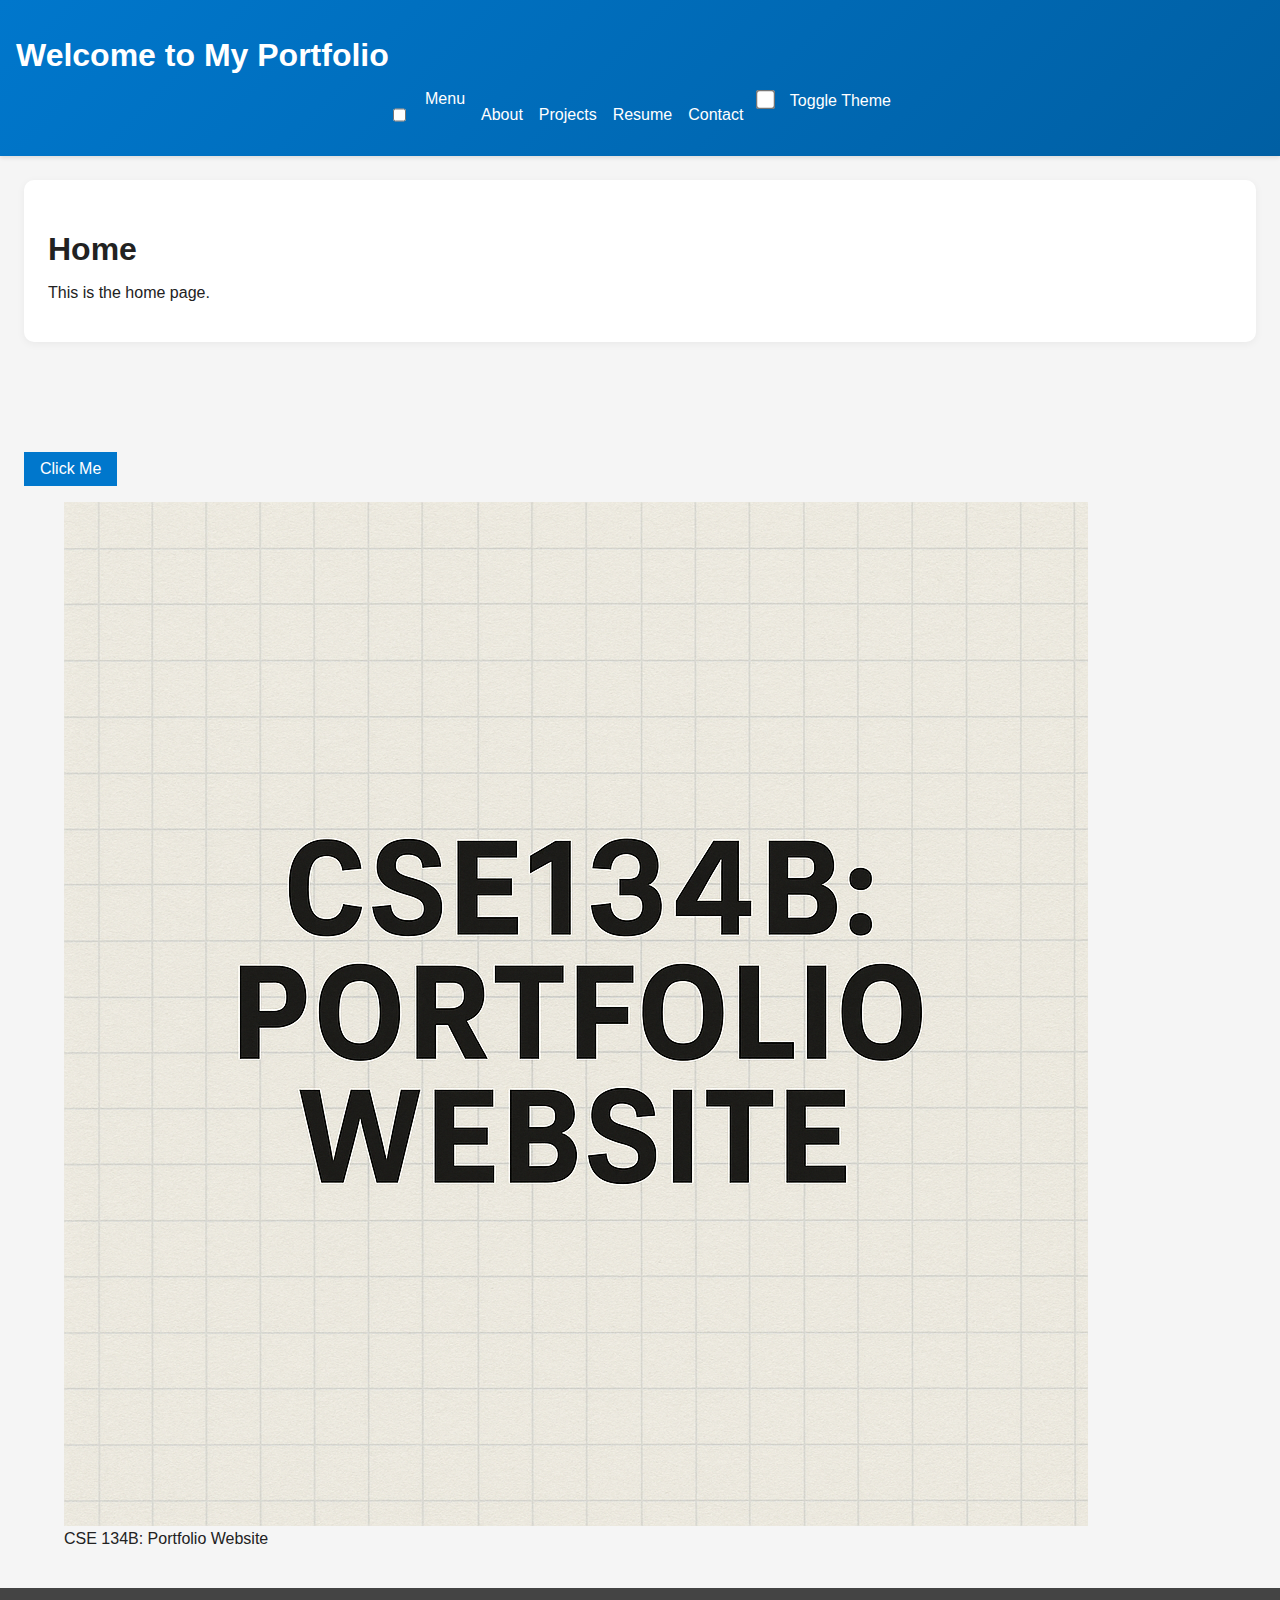
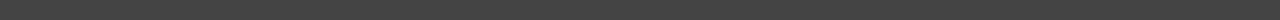
<file: index.html>
<!DOCTYPE html>
<html lang="en">
<head>
  <meta charset="UTF-8" />
  <meta name="viewport" content="width=device-width, initial-scale=1.0" />
  <title>Home</title>
  <link rel="stylesheet" href="styles.css" />
</head>

<body>
  <header>
    <h1>Welcome to My Portfolio</h1>
    <nav>
      <input type="checkbox" id="menu-toggle" />
      <label for="menu-toggle" class="menu-icon">Menu</label>

      <ul id="nav-links">
        <li><a href="about.html">About</a></li>
        <li><a href="projects.html">Projects</a></li>
        <li><a href="resume.html">Resume</a></li>
        <li><a href="form-with-js.html">Contact</a></li>
      </ul>

      <!-- Theme toggle -->
      <label class="theme-toggle">
        <input type="checkbox" id="theme-toggle" />
        <span>Toggle Theme</span>
      </label>
    </nav>
  </header>

  <main>
    <section>
      <h2>Home</h2>
      <p>This is the home page.</p>
    </section>

    <hello-box></hello-box>

    <button onclick="alert('Welcome!')">Click Me</button>
    <canvas width="150" height="100">Your browser does not support canvas.</canvas>

    <template>
      <p>This is inside a template element.</p>
    </template>

    <figure>
      <img src="portfolio-preview.png" alt="CSE 134B: Portfolio Website" />
      <figcaption>CSE 134B: Portfolio Website</figcaption>
    </figure>
  </main>

  <footer>
    <my-footer></my-footer>
  </footer>

  <!-- Theme toggle logic -->
  <script>
    const themeToggle = document.getElementById('theme-toggle');
    const savedTheme = localStorage.getItem('theme') || 'light';
    document.documentElement.setAttribute('data-theme', savedTheme);
    themeToggle.checked = savedTheme === 'dark';

    themeToggle.addEventListener('change', () => {
      const newTheme = themeToggle.checked ? 'dark' : 'light';
      document.documentElement.setAttribute('data-theme', newTheme);
      localStorage.setItem('theme', newTheme);
    });
  </script>

  <script src="custom-elements.js"></script>
</body>
</html>
</file>
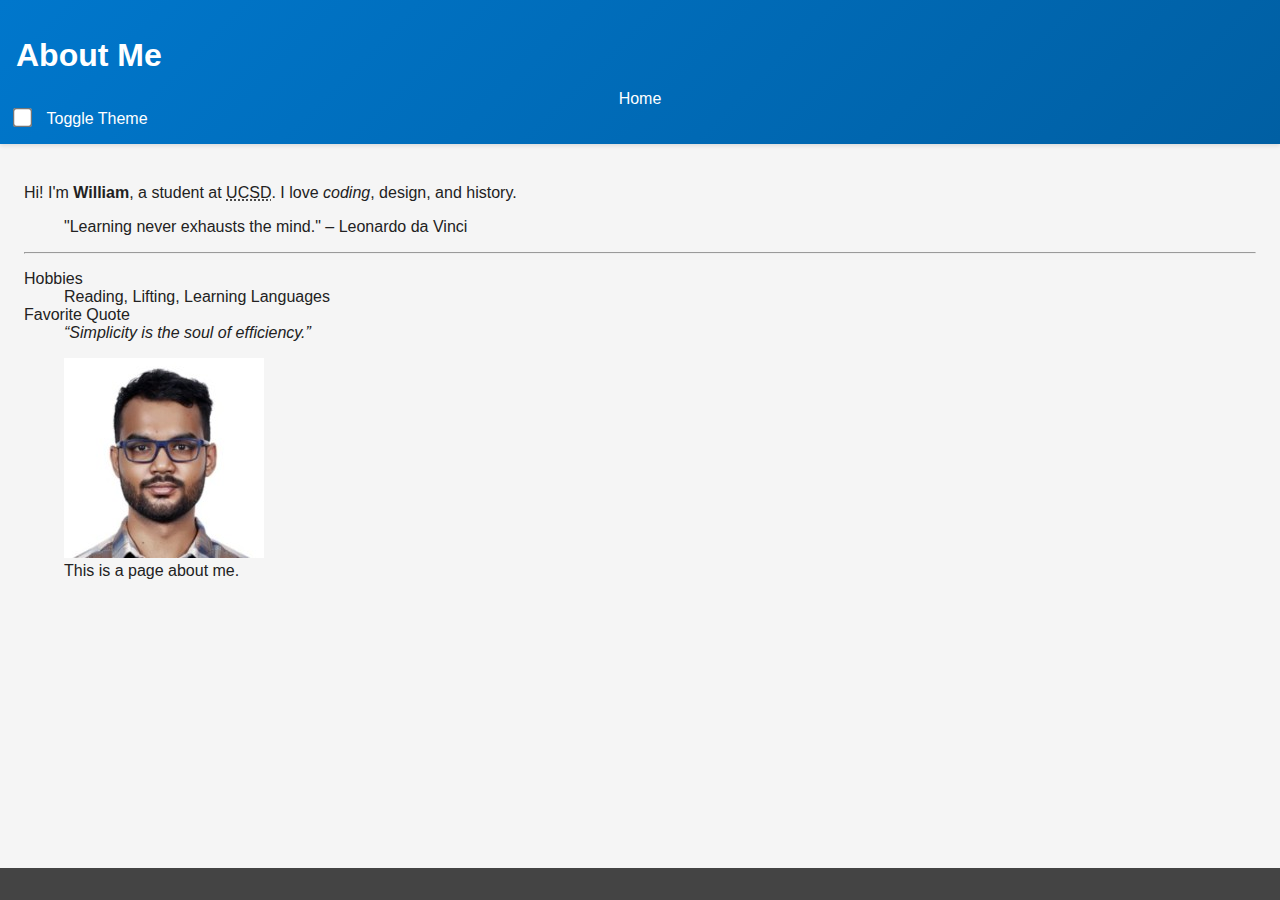
<file: about.html>
<!DOCTYPE html>
<html lang="en">
  <head>
    <meta charset="UTF-8" />
    <meta name="viewport" content="width=device-width, initial-scale=1.0" />
    <title>Projects</title>
    <link rel="stylesheet" href="styles.css" />
  </head>

  <body>
    <header>
      <h1>About Me</h1>
      <nav>
        <a href="index.html">Home</a>
      </nav>
      <label>
        <input type="checkbox" id="theme-toggle" />
        Toggle Theme
      </label>
    </header>

    <main>
      <p>
        Hi! I'm <strong>William</strong>, a student at
        <abbr title="University of California, San Diego">UCSD</abbr>. I love
        <em>coding</em>, design, and history.
      </p>

      <blockquote cite="https://example.com">
        "Learning never exhausts the mind." – Leonardo da Vinci
      </blockquote>

      <hr />

      <dl>
        <dt>Hobbies</dt>
        <dd>Reading, Lifting, Learning Languages</dd>
        <dt>Favorite Quote</dt>
        <dd><cite>“Simplicity is the soul of efficiency.”</cite></dd>
      </dl>

      <figure>
        <img src="william.jpeg" alt="Placeholder image" />
        <figcaption>This is a page about me.</figcaption>
      </figure>
    </main>

    <footer>
      <my-footer></my-footer>
    </footer>

    <script src="custom-elements.js"></script>
  </body>
</html>
</file>
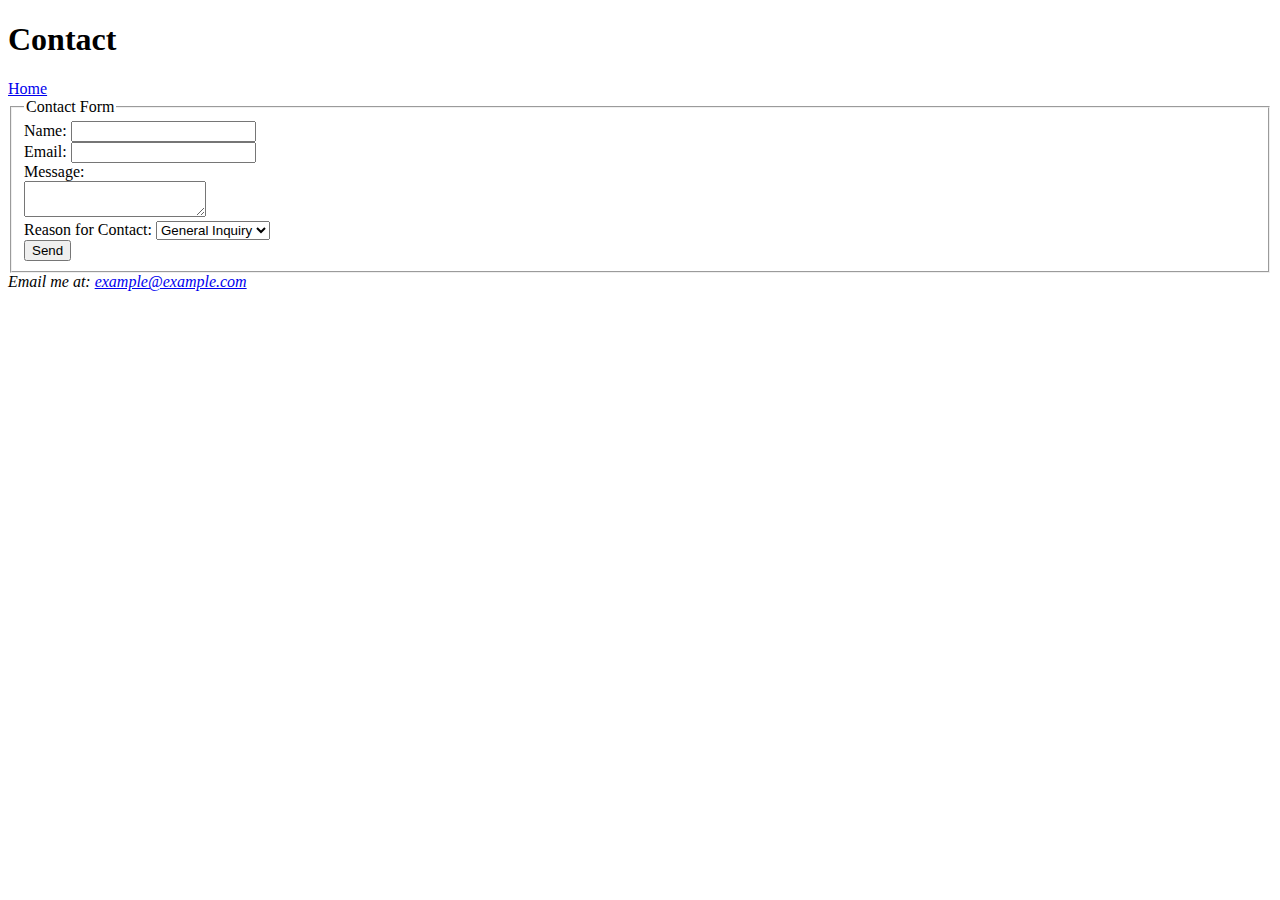
<file: contact.html>
<!DOCTYPE html>
<html lang="en">
<head>
  <meta charset="UTF-8" />
  <title>Contact</title>
</head>
<body>
  <header>
    <h1>Contact</h1>
    <nav>
      <a href="index.html">Home</a>
    </nav>
  </header>

  <main>
    <form>
      <fieldset>
        <legend>Contact Form</legend>

        <label>Name: <input type="text" /></label><br />
        <label>Email: <input type="email" /></label><br />
        <label>Message:<br /><textarea></textarea></label><br />

        <label>Reason for Contact:
          <select>
            <option>General Inquiry</option>
            <option>Feedback</option>
            <option>Collaboration</option>
          </select>
        </label><br />

        <button type="submit">Send</button>
      </fieldset>
    </form>

    <address>
      Email me at: <a href="mailto:example@example.com">example@example.com</a>
    </address>
  </main>

  <footer>
    <my-footer></my-footer>
  </footer>
</body>
</html>
</file>
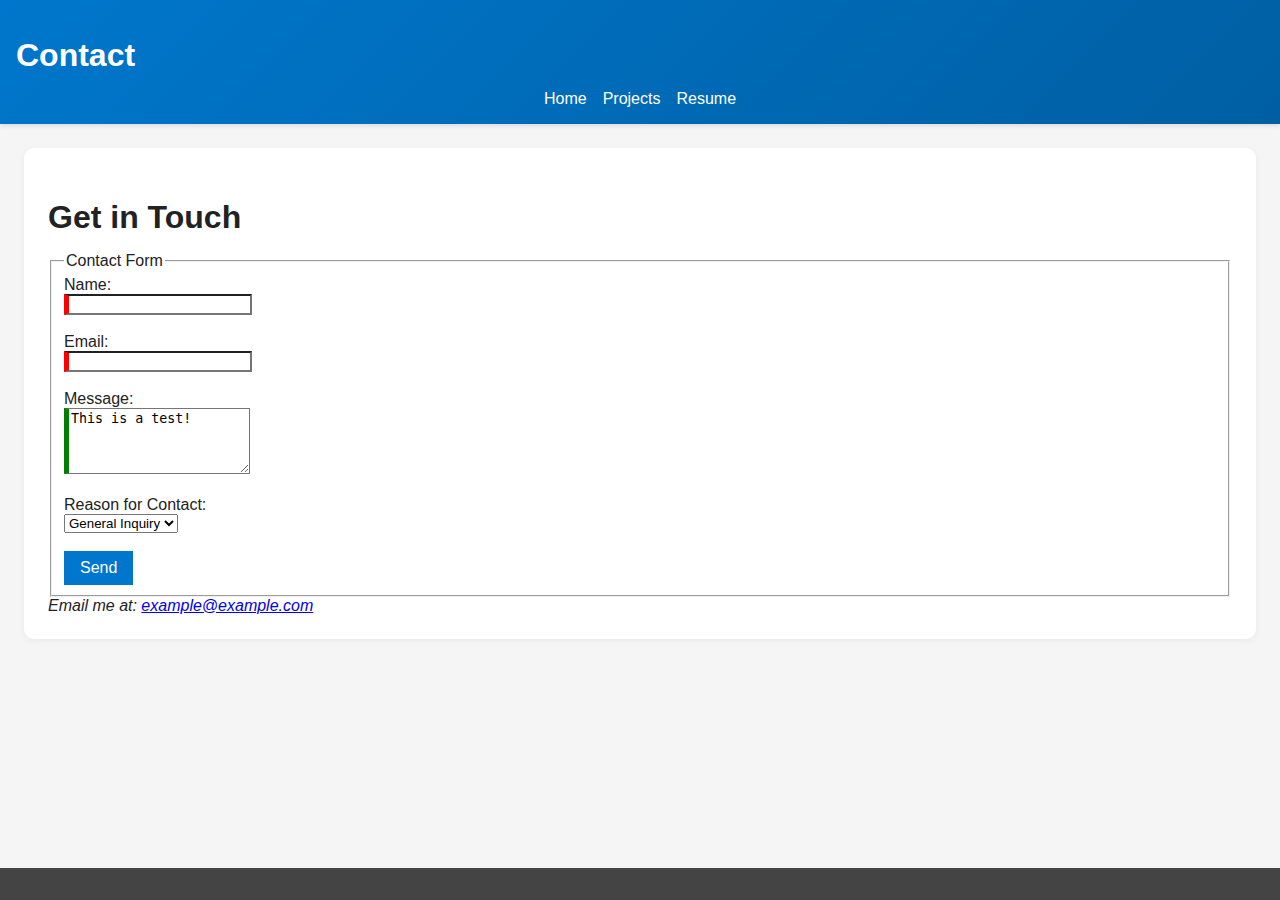
<file: form-no-js.html>
<!DOCTYPE html>
<html lang="en">
<head>
  <meta charset="UTF-8" />
  <meta name="viewport" content="width=device-width, initial-scale=1.0" />
  <title>Contact</title>
  <link rel="stylesheet" href="styles.css" />
</head>

<body>
  <header>
    <h1>Contact</h1>
    <nav>
      <a href="index.html">Home</a>
      <a href="projects.html">Projects</a>
      <a href="resume.html">Resume</a>
    </nav>
  </header>

  <main>
    <section>
      <h2>Get in Touch</h2>

      <form action="https://httpbin.org/post" method="POST">
        <fieldset>
          <legend>Contact Form</legend>

          <label for="name">Name:</label><br />
          <input
            type="text"
            id="name"
            name="name"
            required
            minlength="2"
            maxlength="50"
          /><br /><br />

          <label for="email">Email:</label><br />
          <input
            type="email"
            id="email"
            name="email"
            required
          /><br /><br />

          <label for="comments">Message:</label><br />
          <textarea
            id="comments"
            name="comments"
            rows="4"
            required
            minlength="10"
            maxlength="300"
          >This is a test!</textarea><br /><br />

          <label for="reason">Reason for Contact:</label><br />
          <select id="reason" name="reason">
            <option value="inquiry">General Inquiry</option>
            <option value="feedback">Feedback</option>
            <option value="collab">Collaboration</option>
          </select><br /><br />

          <!-- Hidden field for spam detection -->
          <input type="hidden" name="possible_bot" value="true" />

          <button type="submit">Send</button>
        </fieldset>
      </form>

      <address>
        Email me at:
        <a href="mailto:example@example.com">example@example.com</a>
      </address>
    </section>
  </main>

  <footer>
    <my-footer></my-footer>
  </footer>

  <script src="custom-elements.js"></script>
</body>
</html>
</file>
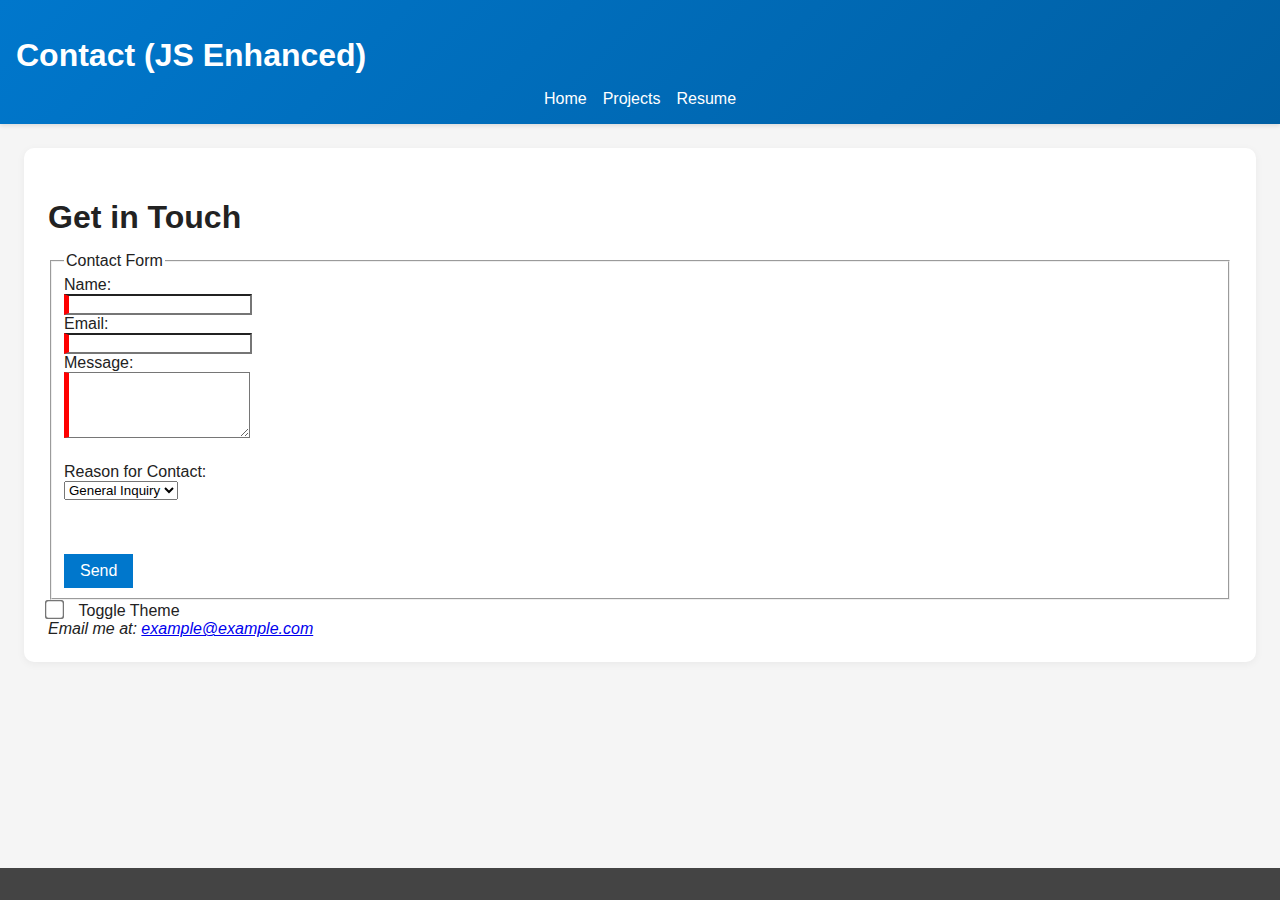
<file: form-with-js.html>
<!DOCTYPE html>
<html lang="en">
<head>
  <meta charset="UTF-8" />
  <meta name="viewport" content="width=device-width, initial-scale=1.0"/>
  <title>JS Enhanced Form</title>
  <link rel="stylesheet" href="styles.css" />
  <style>
    #errorBox {
      color: red;
      transition: opacity 0.5s ease-in-out;
      opacity: 0;
      height: 1.2em;
    }
  </style>
</head>

<body>
  <header>
    <h1>Contact (JS Enhanced)</h1>
    <nav>
      <a href="index.html">Home</a>
      <a href="projects.html">Projects</a>
      <a href="resume.html">Resume</a>
    </nav>
  </header>

  <main>
    <section>
      <h2>Get in Touch</h2>

      <form id="contactForm" action="https://httpbin.org/post" method="POST" novalidate>
        <fieldset>
          <legend>Contact Form</legend>

          <label for="name">Name:</label><br />
          <input type="text" id="name" name="name" required /><br />

          <label for="email">Email:</label><br />
          <input type="email" id="email" name="email" required /><br />

          <label for="comments">Message:</label><br />
          <textarea id="comments" name="comments" rows="4" maxlength="150" required></textarea>
          <div id="charCount"></div><br />

          <label for="reason">Reason for Contact:</label><br />
          <select id="reason" name="reason">
            <option value="inquiry">General Inquiry</option>
            <option value="feedback">Feedback</option>
            <option value="collab">Collaboration</option>
          </select><br /><br />

          <input type="hidden" name="form-errors" id="formErrors" />
          <div id="errorBox"></div><br />

          <button type="submit">Send</button>
        </fieldset>
        <label>
        <input type="checkbox" id="theme-toggle" />
        Toggle Theme
      </label>
      </form>

      <address>
        Email me at: <a href="mailto:example@example.com">example@example.com</a>
      </address>
    </section>
  </main>

  <footer>
    <my-footer></my-footer>
  </footer>

  <script src="custom-elements.js"></script>
  <script>
    const form = document.getElementById('contactForm');
    const nameField = document.getElementById('name');
    const emailField = document.getElementById('email');
    const commentsField = document.getElementById('comments');
    const errorBox = document.getElementById('errorBox');
    const charCount = document.getElementById('charCount');
    const errorsField = document.getElementById('formErrors');
    let formErrors = [];

    const illegalChars = /[^a-zA-Z\s]/;

    // === Block disallowed characters (masking) ===
    nameField.addEventListener('keypress', (e) => {
      if (illegalChars.test(e.key)) {
        e.preventDefault();
        showError("Only letters and spaces allowed.");
      }
    });

    // === Validation for illegal chars in case pasted ===
    nameField.addEventListener('input', () => {
      if (illegalChars.test(nameField.value)) {
        nameField.setCustomValidity("Only letters and spaces allowed.");
        showError("Name can only contain letters and spaces.");
      } else {
        nameField.setCustomValidity("");
      }
    });

    // === Character count and warning for textarea ===
    commentsField.addEventListener('input', () => {
      const remaining = 150 - commentsField.value.length;
      charCount.textContent = `${remaining} characters remaining`;

      if (remaining <= 20) {
        charCount.style.color = "orange";
      } else {
        charCount.style.color = "";
      }

      if (remaining < 0) {
        commentsField.setCustomValidity("Message is too long.");
        showError("Comments exceed character limit.");
      } else {
        commentsField.setCustomValidity("");
      }
    });

    // === Show and fade error message ===
    function showError(msg) {
      errorBox.textContent = msg;
      errorBox.style.opacity = 1;
      setTimeout(() => {
        errorBox.style.opacity = 0;
      }, 3000);
    }

    // === Submit handler to collect formErrors ===
    form.addEventListener('submit', (e) => {
      formErrors = [];

      if (!nameField.checkValidity()) {
        formErrors.push({ field: "name", message: nameField.validationMessage });
      }

      if (!emailField.checkValidity()) {
        formErrors.push({ field: "email", message: emailField.validationMessage });
      }

      if (!commentsField.checkValidity()) {
        formErrors.push({ field: "comments", message: commentsField.validationMessage });
      }

      if (formErrors.length > 0) {
        e.preventDefault();
        errorsField.value = JSON.stringify(formErrors);
        showError("Please fix the errors before submitting.");
      } else {
        errorsField.value = JSON.stringify(formErrors); // will be "[]"
      }
    });
  </script>
</body>
</html>
</file>
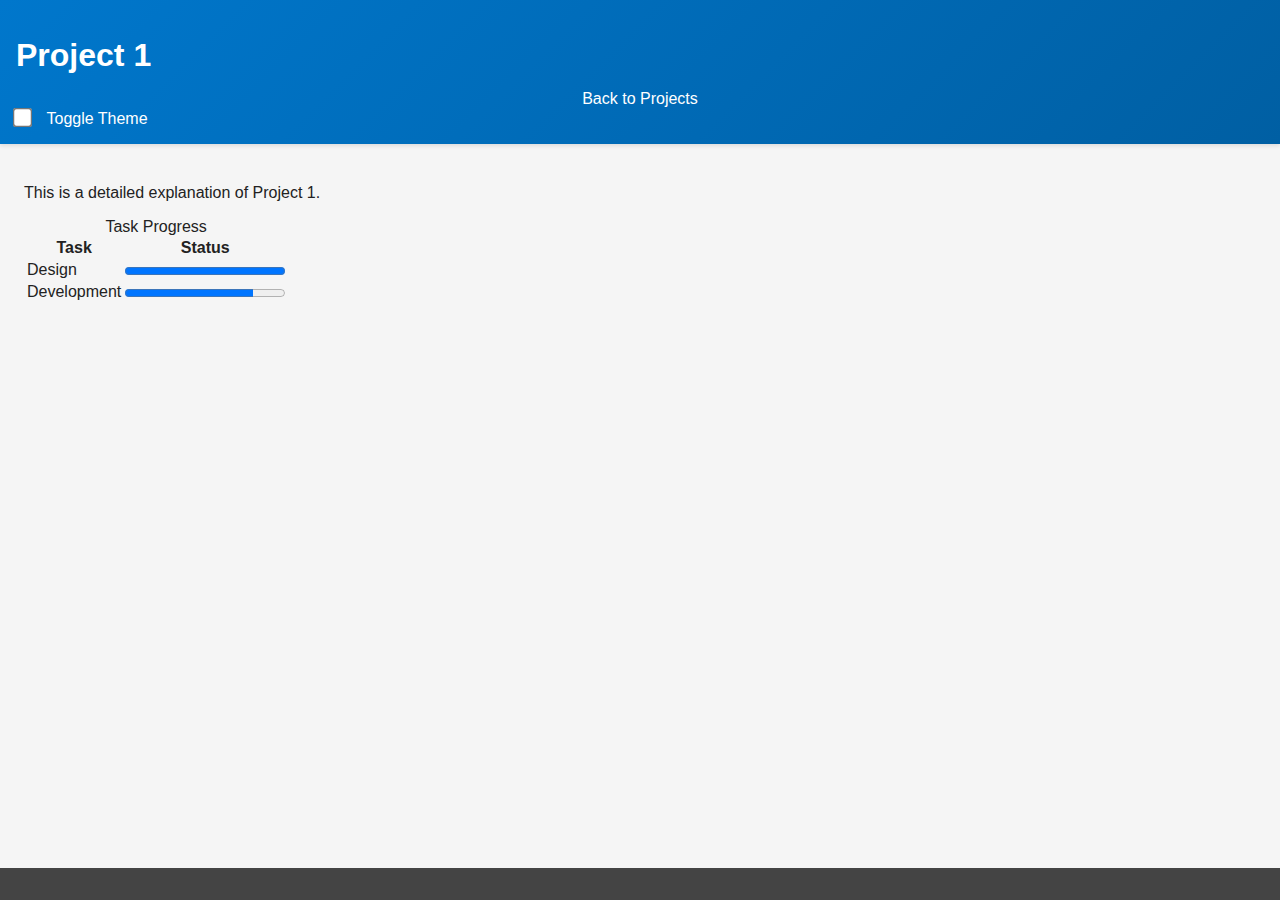
<file: project1.html>
<!DOCTYPE html>
<html lang="en">
<head>
  <meta charset="UTF-8" />
  <meta name="viewport" content="width=device-width, initial-scale=1.0" />
  <title>Projects</title>
  <link rel="stylesheet" href="styles.css" />
</head>


<body>
  <header>
    <h1>Project 1</h1>
    <nav>
      <a href="projects.html">Back to Projects</a>
    </nav>
    <label>
        <input type="checkbox" id="theme-toggle" />
        Toggle Theme
      </label>
  </header>

  <main>
    <p>This is a detailed explanation of Project 1.</p>

    <table>
      <caption>Task Progress</caption>
      <colgroup>
        <!-- Normally you'd add color to columns using CSS.
     Since CSS is not allowed, this is left unstyled. -->
        <col span="1" >
        <col span="1" >
      </colgroup>
      <tr>
        <th>Task</th>
        <th>Status</th>
      </tr>
      <tr>
        <td>Design</td>
        <td><progress value="100" max="100"></progress></td>
      </tr>
      <tr>
        <td>Development</td>
        <td><progress value="80" max="100"></progress></td>
      </tr>
    </table>
  </main>

  <footer>
    <my-footer></my-footer>
  </footer>

    <script src="custom-elements.js"></script>
</body>
</html>
</file>
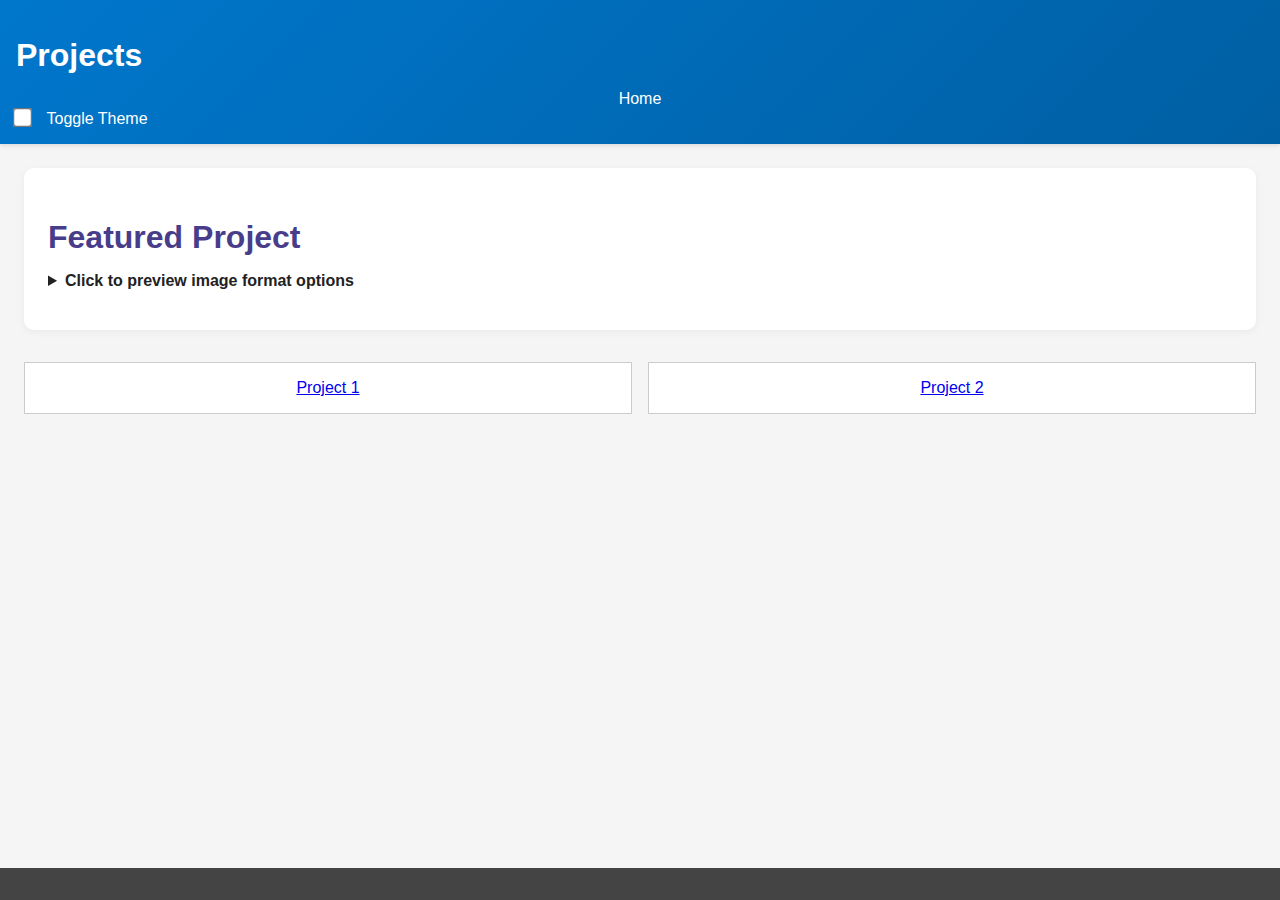
<file: projects.html>
<!DOCTYPE html>
<html lang="en">
<head>
  <meta charset="UTF-8" />
  <meta name="viewport" content="width=device-width, initial-scale=1.0" />
  <title>Projects</title>
  <link rel="stylesheet" href="styles.css" />
</head>


<body>
  <header>
    <h1>Projects</h1>
    <nav>
      <a href="index.html">Home</a>
    </nav>
    <label>
        <input type="checkbox" id="theme-toggle" />
        Toggle Theme
      </label>
  </header>

  <main>
    <article>
      <h2>Featured Project</h2>
      <details>
        <summary>Click to preview image format options</summary>
        <picture>
          <!-- <source srcset="project-image.webp" type="image/webp" /> -->
          <!-- <source srcset="project-image.jpg" type="image/jpeg" /> -->
          <img src="project-image.png" alt="Sample Project Image" />
        </picture>
      </details>
    </article>

    <ul>
      <li><a href="project1.html">Project 1</a></li>
      <li><a href="project2.html">Project 2</a></li>
    </ul>
  </main>

  <footer>
    <my-footer></my-footer>
  </footer>
    <script src="custom-elements.js"></script>
</body>
</html>
</file>
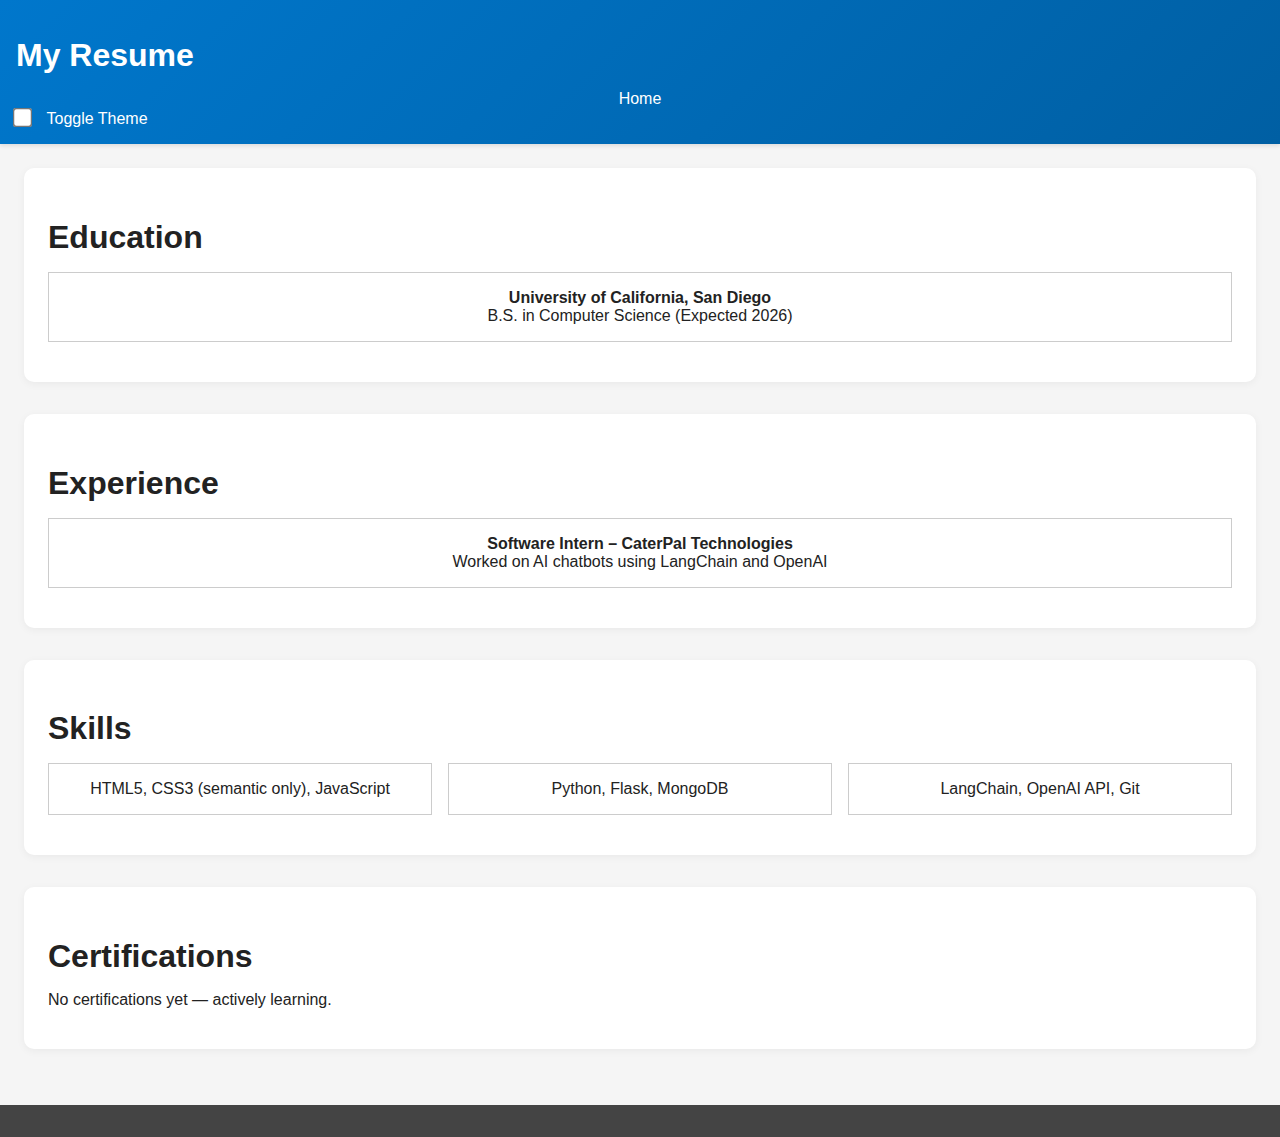
<file: resume.html>
<!DOCTYPE html>
<html lang="en">
<head>
  <meta charset="UTF-8" />
  <meta name="viewport" content="width=device-width, initial-scale=1.0" />
  <title>Projects</title>
  <link rel="stylesheet" href="styles.css" />
</head>


<body>
  <header>
    <h1>My Resume</h1>
    <nav>
      <a href="index.html">Home</a>
    </nav>
    <label>
        <input type="checkbox" id="theme-toggle" />
        Toggle Theme
      </label>
  </header>

  <main>
    <section>
      <h2>Education</h2>
      <ul>
        <li>
          <strong>University of California, San Diego</strong><br />
          B.S. in Computer Science (Expected 2026)
        </li>
      </ul>
    </section>

    <section>
      <h2>Experience</h2>
      <ul>
        <li>
          <strong>Software Intern – CaterPal Technologies</strong><br />
          Worked on AI chatbots using LangChain and OpenAI
        </li>
      </ul>
    </section>

    <section>
      <h2>Skills</h2>
      <ul>
        <li>HTML5, CSS3 (semantic only), JavaScript</li>
        <li>Python, Flask, MongoDB</li>
        <li>LangChain, OpenAI API, Git</li>
      </ul>
    </section>

    <section>
      <h2>Certifications</h2>
      <p>No certifications yet — actively learning.</p>
    </section>
  </main>

  <footer>
    <my-footer></my-footer>
  </footer>

    <script src="custom-elements.js"></script>
</body>
</html>
</file>
<file: styles.css>
/* === CSS VARIABLES (Light Theme) === */
:root {
  --main-bg: #f5f5f5;
  --accent-color: #0077cc;
  --text-color: #222;
  --card-bg: #ffffff;
}

/* === DARK THEME VARIABLES === */
:root[data-theme="dark"] {
  --main-bg: #121212;
  --accent-color: #66aaff;
  --text-color: #f5f5f5;
  --card-bg: #1e1e1e;
}

/* === BASE STYLES === */
body {
  margin: 0;
  padding: 0;
  background-color: var(--main-bg);
  color: var(--text-color);
  font-family: 'Roboto', sans-serif;
  display: flex;
  flex-direction: column;
  min-height: 100vh;
}

main {
  flex: 1;
  padding: 1.5em;
  min-height: 50dvh;
}

h1, h2 {
  font-size: 2em;
  margin-bottom: 0.5em;
}

p {
  font-size: 1em;
}

/* === HEADER & NAVIGATION === */
header {
  background: linear-gradient(135deg, var(--accent-color), #005fa3);
  color: white;
  padding: 1em;
  box-shadow: 0 2px 4px rgba(0,0,0,0.1);
}

nav ul, nav {
  display: flex;
  gap: 1em;
  padding: 0;
  list-style: none;
  flex-wrap: wrap;
}

nav a {
  color: white;
  text-decoration: none;
  transition: color 0.3s ease;
}

nav a:hover {
  color: #ffee88;
}

nav a:focus,
nav a:active {
  outline: 2px dashed #ffee88;
  outline-offset: 2px;
}

/* === THEME TOGGLE STYLING === */
#theme-toggle {
  margin-left: auto;
  margin-right: 1em;
  transform: scale(1.5);
  accent-color: var(--accent-color);
}

/* === FORM STYLING === */
input:required,
textarea:required {
  border-left: 5px solid orange;
}

input:valid,
textarea:valid {
  border-left: 5px solid green;
}

input:invalid,
textarea:invalid {
  border-left: 5px solid red;
}

#charCount {
  font-size: 0.9em;
  color: gray;
  margin-top: 0.25em;
}

#errorBox {
  font-size: 0.95em;
  color: red;
  opacity: 0;
  height: 1.2em;
  transition: opacity 0.5s ease-in-out;
}

@keyframes shake {
  0% { transform: translateX(0); }
  20% { transform: translateX(-4px); }
  40% { transform: translateX(4px); }
  60% { transform: translateX(-4px); }
  80% { transform: translateX(4px); }
  100% { transform: translateX(0); }
}

.shake {
  animation: shake 0.3s;
}

/* === BUTTON === */
button {
  background-color: var(--accent-color);
  color: white;
  border: none;
  padding: 0.5em 1em;
  cursor: pointer;
  font-size: 1em;
  transition: background-color 0.3s ease;
}

button:hover {
  background-color: darkblue;
  transform: scale(1.02);
  box-shadow: 0 2px 6px rgba(0,0,0,0.2);
}

button:focus {
  outline: 2px dashed #ffee88;
  outline-offset: 2px;
}

/* === FOOTER === */
footer {
  background-color: #444;
  color: white;
  text-align: center;
  padding: 1em;
}

/* === PROJECTS === */
main ul {
  display: grid;
  grid-template-columns: repeat(auto-fit, minmax(200px, 1fr));
  gap: 1em;
  list-style: none;
  padding: 0;
}

main ul li {
  background-color: var(--card-bg);
  padding: 1em;
  border: 1px solid #ccc;
  text-align: center;
  transition: transform 0.3s ease, box-shadow 0.3s ease;
  color: var(--text-color);
}

main ul li:hover {
  transform: translateY(-5px);
  box-shadow: 0 4px 10px rgba(0, 0, 0, 0.15);
}

/* === DETAILS & PICTURES === */
details {
  margin: 1em 0;
}

picture img {
  width: 100%;
  max-width: 400px;
  height: auto;
  border-radius: 8px;
  border: 2px solid var(--accent-color);
  object-fit: cover;
  object-position: center;
  transition: transform 0.3s ease;
}

picture img:hover {
  transform: scale(1.03);
}

/* === RESPONSIVE NAVIGATION === */
@media (max-width: 600px) {
  nav {
    flex-direction: column;
  }

  .menu-icon {
    display: inline-block;
    margin-bottom: 1em;
  }

  #menu-toggle {
    display: none;
    margin-bottom: 1em;
  }

  #nav-links {
    display: none;
    flex-direction: column;
    gap: 1em;
  }

  #menu-toggle:checked + .menu-icon + #nav-links {
    display: flex;
  }
}

@media (min-width: 601px) and (max-width: 1024px) {
  nav {
    flex-direction: row;
    gap: 2em;
  }
}

@media (min-width: 1025px) {
  nav {
    justify-content: center;
  }
}

/* === CUSTOM FONT === */
@import url('https://fonts.googleapis.com/css2?family=Roboto&display=swap');

/* === ADDITIONAL SECTION STYLING === */
main > section,
main > article {
  margin-bottom: 2em;
  padding: 1.5em;
  background-color: var(--card-bg);
  color: var(--text-color);
  border-radius: 10px;
  box-shadow: 0 2px 8px rgba(0, 0, 0, 0.05);
}

main article h2 {
  color: darkslateblue;
}

main article summary {
  font-weight: bold;
  cursor: pointer;
}

/* === SMOOTH SCROLL === */
html {
  scroll-behavior: smooth;
}
</file>
